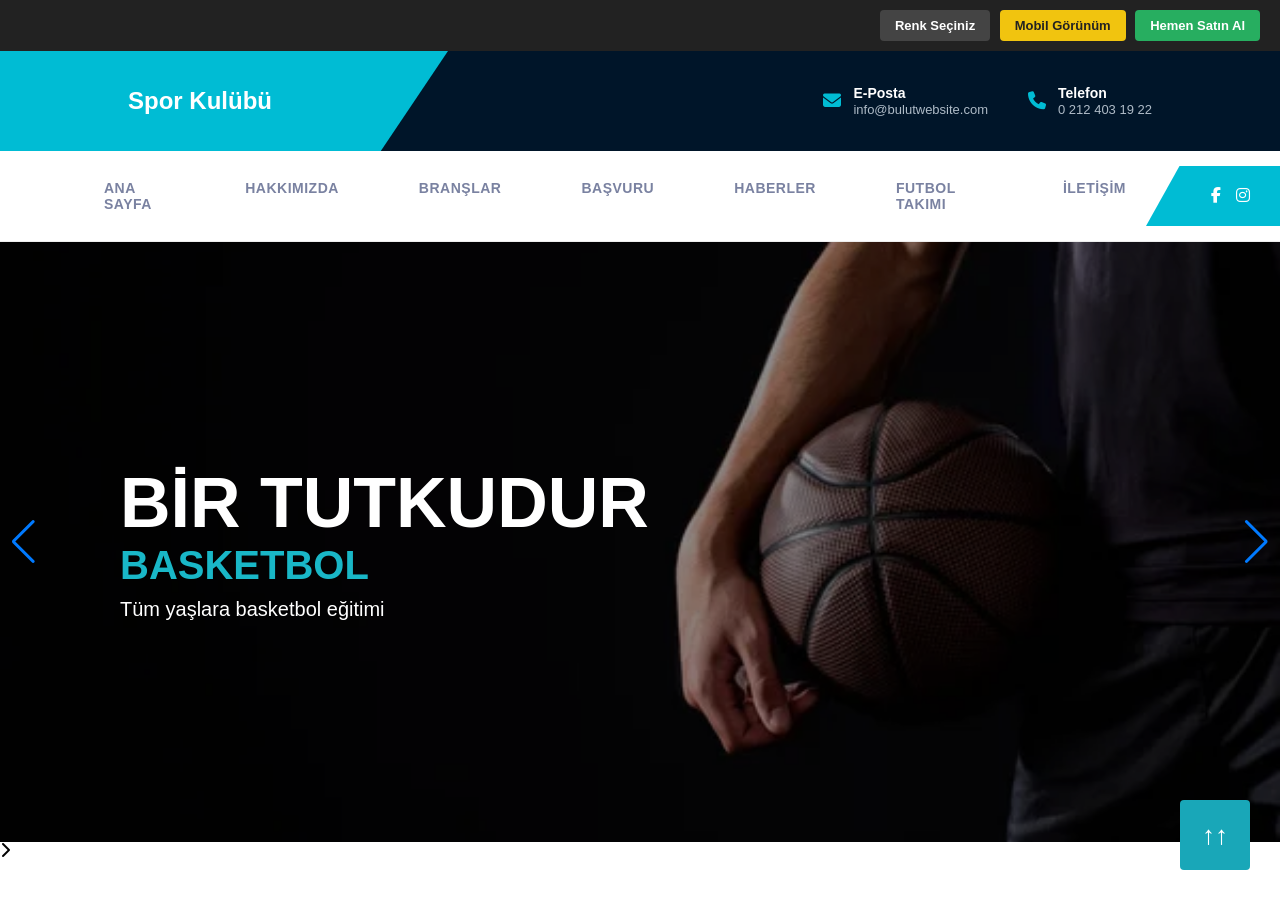
<file: index.html>
<!DOCTYPE html>
<html lang="tr">
<head>
    <meta charset="UTF-8">
    <meta name="viewport" content="width=device-width, initial-scale=1.0">
    <title>Spor Kulübü | ArdaWeb Demo</title>
    
    <head>
    <link href="https://fonts.googleapis.com/css2?family=Montserrat:wght@800;900&display=swap" rel="stylesheet">
    
    <link rel="stylesheet" href="style.css">
    </head>
    
    <link rel="stylesheet" href="https://cdnjs.cloudflare.com/ajax/libs/font-awesome/6.0.0/css/all.min.css">

    <link rel="stylesheet" href="https://cdn.jsdelivr.net/npm/swiper@11/swiper-bundle.min.css"/>

    <link rel="stylesheet" href="https://cdn.jsdelivr.net/npm/swiper@11/swiper-bundle.min.css">

    <script src="https://cdn.jsdelivr.net/npm/swiper@11/swiper-bundle.min.js"></script>

    
    <link rel="stylesheet" href="https://cdnjs.cloudflare.com/ajax/libs/font-awesome/6.5.0/css/all.min.css">

</head>
<body>

    <div class="top-header-black">
        <div class="container-wide">
            <div class="logo-area">
                
            </div>
            <div class="header-buttons">
                <button class="btn-gray">Renk Seçiniz</button>
                <button class="btn-yellow">Mobil Görünüm</button>
                <button class="btn-green">Hemen Satın Al</button>
            </div>
        </div>
    </div>

    <div class="middle-header">
    <div class="cyan-box">
        <h2>Spor Kulübü</h2>
    </div>
    <div class="dark-blue-box">
        <div class="contact-group">
            <i class="fa fa-envelope"></i>
            <div class="text-wrapper">
                <span class="label">E-Posta</span>
                <span class="info">info@bulutwebsite.com</span>
            </div>
        </div>
        <div class="contact-group">
            <i class="fa fa-phone"></i>
            <div class="text-wrapper">
                <span class="label">Telefon</span>
                <span class="info">0 212 403 19 22</span>
            </div>
        </div>
    </div>
</div>

<nav class="main-navigation">
    <div class="nav-container">
       <ul class="nav-links">
    <li><a href="#">ANA SAYFA</a></li>
    <li><a href="hakkimizda.html">HAKKIMIZDA</a></li>
    <li><a href="#">BRANŞLAR</a></li>
    <li><a href="#">BAŞVURU</a></li>
    <li><a href="#">HABERLER</a></li>
    <li><a href="#">FUTBOL TAKIMI</a></li>
    <li><a href="#">İLETİŞİM</a></li>
</ul>
        
        <div class="social-side-wrapper">
            <a href="#"><i class="fab fa-facebook-f"></i></a>
            <a href="#"><i class="fab fa-instagram"></i></a>
        </div>
    </div>
</nav>
        </div>
    </div>
</nav>

<div class="swiper mySwiper">

<div class="swiper-wrapper">

<!-- Basketbol -->
<div class="swiper-slide">
<img src="basketbol.png">

<div class="slider-text">
<h1>BİR TUTKUDUR</h1>
<h2>BASKETBOL</h2>
<p>Tüm yaşlara basketbol eğitimi</p>
</div>
</div>


<!-- Voleybol -->
<div class="swiper-slide">
<img src="voleybol.jpg">

<div class="slider-text">
<h1>VOLEYBOL TAKIMI</h1>
<h2>KAYITLARI BAŞLADI</h2>
<p>Spor kulübümüze kayıtlar başladı</p>
</div>
</div>


<!-- Futbol -->
<div class="swiper-slide">
<img src="futbol.jpg">

<div class="slider-text">
<h1>FUTBOL OKULU</h1>
<h2>KAYITLARI BAŞLADI</h2>
<p>Genç sporcular için profesyonel futbol eğitimi</p>
<button>DETAYLAR</button>
</div>
</div>

</div>

<div class="swiper-button-next"></div>
<div class="swiper-button-prev"></div>

</div>
</div>

</div>

<script src="script.js"></script>
</section>

<script src="script.js"></script>
            </div>
        </div>

    
        </div>
    </div>
</section>
        </div>
    </div>

    <div class="slider-arrow right-arrow"><i class="fa fa-chevron-right"></i></div>
</section>
<script src="https://cdn.jsdelivr.net/npm/swiper@11/swiper-bundle.min.js"></script>

<script src="https://cdn.jsdelivr.net/npm/swiper@11/swiper-bundle.min.js"></script>

<script>
var swiper = new Swiper(".mySwiper", {
  loop: true,
  autoplay: {
    delay: 5000,
    disableOnInteraction: false
  },
  effect: "fade",
  navigation: {
    nextEl: ".swiper-button-next",
    prevEl: ".swiper-button-prev"
  }
});
</script>
<div class="scroll-top" onclick="scrollToTop()">↑↑</div>

<script>
function scrollToTop(){
window.scrollTo({
top:0,
behavior:"smooth"
});
}
<div class="scroll-top" onclick="scrollToTop()">↑↑</div>
</script>
</body>
</html>
</file>
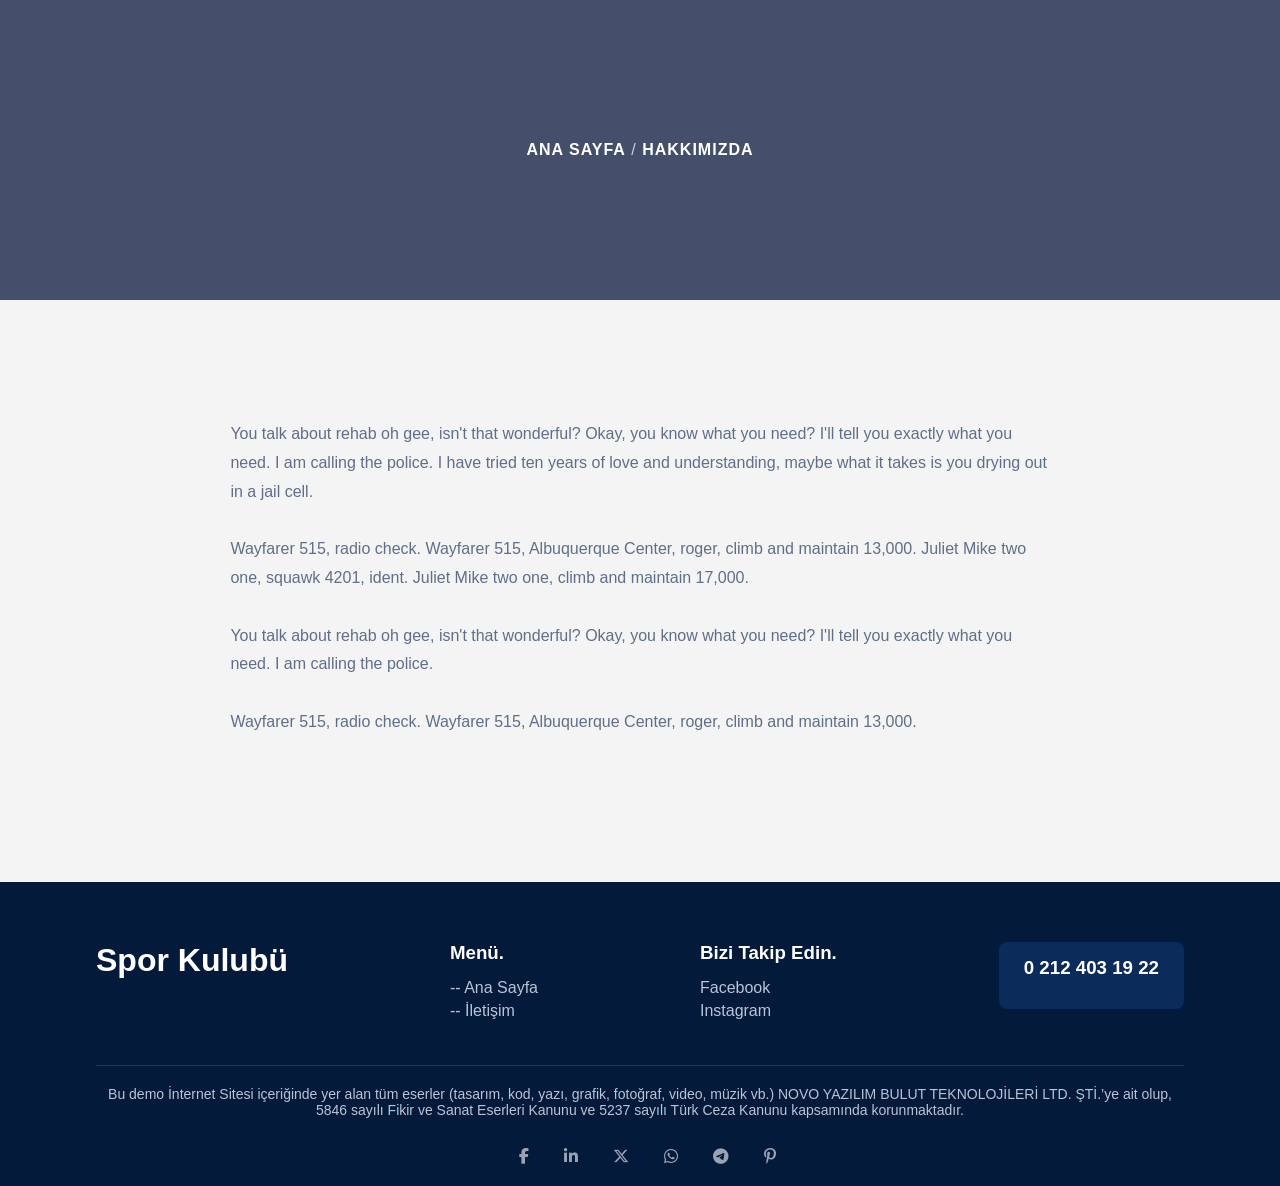
<file: hakkimizda.html>
<!DOCTYPE html>
<html>
<head>
<title>Hakkımızda</title>
<link rel="stylesheet" href="style.css">
</head>

<link rel="stylesheet" href="https://cdnjs.cloudflare.com/ajax/libs/font-awesome/6.5.0/css/all.min.css">
<body>

<section class="page-header">
    <div class="page-header-content">
        <p>
<a href="index.html">ANA SAYFA</a> / <span>HAKKIMIZDA</span>
</p>
    </div>
</section>

<section class="about-content">
    <div class="container">

        <section class="about-content">
<div class="container">

<p>
You talk about rehab oh gee, isn't that wonderful? Okay, you know what you need? I'll tell you exactly what you need. I am calling the police. I have tried ten years of love and understanding, maybe what it takes is you drying out in a jail cell.
<br><br>

Wayfarer 515, radio check. Wayfarer 515, Albuquerque Center, roger, climb and maintain 13,000. Juliet Mike two one, squawk 4201, ident. Juliet Mike two one, climb and maintain 17,000.
<br><br>

You talk about rehab oh gee, isn't that wonderful? Okay, you know what you need? I'll tell you exactly what you need. I am calling the police.
<br><br>

Wayfarer 515, radio check. Wayfarer 515, Albuquerque Center, roger, climb and maintain 13,000.
</p>
</div>
</section>

    </div>
</section>
<footer class="footer">

<div class="footer-container">

<div class="footer-col">
<h2>Spor Kulubü</h2>
</div>

<div class="footer-col">
<h3>Menü.</h3>
<p>-- Ana Sayfa</p>
<p>-- İletişim</p>
</div>

<div class="footer-col">
<h3>Bizi Takip Edin.</h3>
<p>Facebook</p>
<p>Instagram</p>
</div>

<div class="footer-col phone">
<h3>0 212 403 19 22</h3>
</div>

</div>

<div class="footer-bottom">
<p>
Bu demo İnternet Sitesi içeriğinde yer alan tüm eserler (tasarım, kod, yazı, grafik, fotoğraf, video, müzik vb.) 
NOVO YAZILIM BULUT TEKNOLOJİLERİ LTD. ŞTİ.’ye ait olup, 5846 sayılı Fikir ve Sanat Eserleri Kanunu ve 
5237 sayılı Türk Ceza Kanunu kapsamında korunmaktadır.
</p>


</div>
<div class="social-icons">
<a href="#"><i class="fab fa-facebook-f"></i></a>
<a href="#"><i class="fab fa-linkedin-in"></i></a>
<a href="#"><i class="fab fa-x-twitter"></i></a>
<a href="#"><i class="fab fa-whatsapp"></i></a>
<a href="#"><i class="fab fa-telegram"></i></a>
<a href="#"><i class="fab fa-pinterest-p"></i></a>
</div>  

</footer>
</body>
</html>
</file>
<file: style.css>
/* Temel Sıfırlama */
* {
    margin: 0;
    padding: 0;
    box-sizing: border-box;
    font-family: 'Arial', sans-serif;
}

.container {
    width: 90%;
    max-width: 1200px;
    margin: 0 auto;
    display: flex;
    justify-content: space-between;
    align-items: center;
}

/* Üst Bar */
.top-bar {
    background-color: #001f3f; /* Lacivert */
    color: white;
    padding: 10px 0;
    font-size: 14px;
}

.contact-info span {
    margin-right: 20px;
}

/* Navigasyon */
.navbar {
    background-color: white;
    padding: 20px 0;
    box-shadow: 0 2px 5px rgba(0,0,0,0.1);
}

.logo h1 {
    color: #00bcd4; /* Turkuaz */
    font-size: 24px;
}

.nav-links {
    list-style: none;
    display: flex;
}

.nav-links li a {
    text-decoration: none;
    color: #333;
    font-weight: bold;
    margin-left: 20px;
    font-size: 14px;
}

/* Hero Alanı */
.hero {
    height: 80vh;
    background: linear-gradient(rgba(0,0,0,0.3), rgba(0,0,0,0.3)), url('basketbol-bg.jpg');
    background-size: cover;
    background-position: center;
    display: flex;
    align-items: center;
    padding-left: 10%;
    color: white;
}

.hero-content h2 {
    font-size: 60px;
    line-height: 1.1;
    margin-bottom: 10px;
}

.btn-detail {
    display: inline-block;
    margin-top: 20px;
    padding: 15px 40px;
    background-color: #00bcd4;
    color: white;
    text-decoration: none;
    font-weight: bold;
    border-radius: 3px;
}

/* Menü genel stili */
.nav-links {
    list-style: none;
    display: flex;
    gap: 25px; /* Yazılar arası boşluk */
}

.nav-links li {
    position: relative; /* Efektin yazıya göre konumlanması için şart */
}

.nav-links li a {
    text-decoration: none;
    color: #333;
    font-weight: 600;
    padding: 10px 0;
    display: block;
    transition: color 0.3s; /* Yazı rengi geçişi yumuşak olsun */
}

/* --- MAVİ EFEKTİN BAŞLADIĞI YER --- */
.nav-links li a::after {
    content: ''; /* Boş bir içerik oluşturur */
    position: absolute;
    bottom: 0; /* Yazının tam altına yerleştirir */
    left: 0;
    width: 0; /* Başlangıçta genişliği 0 (gizli) */
    height: 3px; /* Mavi çizginin kalınlığı */
    background-color: #00bcd4; /* Görseldeki turkuaz/mavi renk */
    transition: width 0.3s ease-in-out; /* Genişleme hızı ve yumuşaklığı */
}

/* Mouse ile üzerine gelindiğinde (Hover durumu) */
.nav-links li a:hover {
    color: #00bcd4; /* Üstüne gelince yazı rengi de mavi olsun */
}

.nav-links li a:hover::after {
    width: 100%; /* Üzerine gelince genişlik 0'dan 100'e çıksın */
}


/* Menü linklerinin temel hali */
.nav-links li a {
    text-decoration: none;
    color: #333; /* Varsayılan siyah/gri yazı rengi */
    font-weight: bold;
    padding: 15px 20px;
    display: inline-block;
    
    /* Yumuşak bir geçiş istersen bu kalsın, 
       anında değişsin istersen bu satırı silebilirsin */
    transition: all 0.2s ease; 
}

/* FARE ÜZERİNE GELDİĞİNDE (HOVER) */
.nav-links li a:hover {
    color: #ffffff;           /* Yazı beyaz olsun */
    background-color: #00bcd4; /* Arka plan o meşhur mavi/turkuaz olsun */
}

* { margin: 0; padding: 0; box-sizing: border-box; font-family: 'Oswald', sans-serif; }

.container-wide {
    display: flex;
    justify-content: space-between;
    align-items: center;
    max-width: 1300px;
    margin: 0 auto;
    padding: 0 20px;
}

/* 1. SİYAH BAR */
.top-header-black {
    background-color: #222;
    padding: 10px 0;
}

.header-buttons button {
    border: none;
    padding: 8px 15px;
    margin-left: 5px;
    border-radius: 4px;
    font-weight: bold;
    cursor: pointer;
    font-size: 13px;
}
.btn-gray { background: #444; color: white; }
.btn-yellow { background: #f1c40f; color: #222; }
.btn-green { background: #27ae60; color: white; }

/* 2. ORTA BÖLÜM - YAMUK TASARIM */
.middle-header {
    display: flex;
    height: 100px;
    background-color: #001529; /* Lacivert arka plan */
}

.cyan-box {
    background-color: #00bcd4; /* Turkuaz */
    width: 35%;
    display: flex;
    align-items: center;
    padding-left: 10%;
    color: white;
    /* Sağ tarafı yamuk kesme */
    clip-path: polygon(0 0, 100% 0, 85% 100%, 0% 100%);
}

.dark-blue-box {
    flex: 1;
    display: flex;
    justify-content: flex-end;
    align-items: center;
    padding-right: 10%;
    gap: 40px;
    color: white;
}

.contact-item { display: flex; align-items: center; gap: 10px; }
.contact-item i { color: #00bcd4; font-size: 20px; }
.contact-item strong { display: block; font-size: 14px; }
.contact-item span { font-size: 12px; color: #ccc; }

/* 3. BEYAZ MENÜ */
.main-navigation {
    background: white;
    border-bottom: 1px solid #eee;
    padding: 15px 0;
}

.nav-links { list-style: none; display: flex; gap: 20px; }
.nav-links a {
    text-decoration: none;
    color: #666;
    font-size: 13px;
    font-weight: bold;
    transition: 0.3s;
}

/* Senin istediğin hover efekti */
.nav-links a:hover {
    color: #00bcd4;
}

.social-icons a {
    color: #666;
    margin-left: 15px;
    font-size: 16px;
}



/* Lacivert Alanın İçindeki Yazı Stilleri */
.contact-group {
    display: flex;
    align-items: center;
    gap: 12px;
}

.contact-group i {
    color: #00bcd4; /* İkon rengi turkuaz */
    font-size: 18px;
}

.text-wrapper {
    display: flex;
    flex-direction: column; /* Yazıları alt alta dizer */
}

.text-wrapper .label {
    color: #ffffff; /* Üstteki "E-Posta" yazısı tam beyaz */
    font-size: 14px;
    font-weight: bold;
    line-height: 1.2;
}

.text-wrapper .info {
    color: #aebbc7; /* Alttaki adresler daha açık gri/mavi tonu */
    font-size: 13px;
    font-weight: 400;
}

/* Menüdeki Yazı Boyutları (Beyaz Bar) */
.nav-links li a {
    color: #7a82a1; /* Yazıların asıl rengi (hafif gri-mavi) */
    font-size: 14px;
    font-weight: 700; /* Kalın yazı */
    text-decoration: none;
    letter-spacing: 0.5px;
}

/* Sağdaki Sosyal Medya Alanı (Yamuk Kesim) */
.social-side {
    background-color: #00bcd4;
    padding: 0 40px;
    height: 100%;
    display: flex;
    align-items: center;
    gap: 20px;
    /* Görseldeki gibi sola doğru yamuk kesim */
    clip-path: polygon(15% 0, 100% 0, 100% 100%, 0% 100%);
}

.social-side i {
    color: white;
    font-size: 18px;
}

.nav-container {
    display: flex;
    align-items: center;
    justify-content: flex-start; /* Linkleri baştan başlatır */
    padding-left: 5%; /* Sol boşluk */
    height: 60px; /* Menü yüksekliği */
    background: #fff;
    position: relative;
    overflow: hidden; /* Yamuk alanın taşmasını önler */
}

.nav-links {
    display: flex;
    list-style: none;
    gap: 20px;
}

/* --- SOSYAL MEDYA ALANINI SAĞA ATAN KISIM --- */
.social-side-wrapper {
    margin-left: auto; /* Bu komut her şeyi en sağa iter */
    background-color: #00bcd4; /* Turkuaz renk */
    height: 100%;
    display: flex;
    align-items: center;
    padding: 0 30px 0 50px; /* İç boşluklar */
    
    /* Sola doğru yamuk kesim efekti */
    clip-path: polygon(25% 0%, 100% 0%, 100% 100%, 0% 100%);
}

.social-side-wrapper a {
    color: white;
    margin-left: 15px;
    font-size: 16px;
    transition: 0.3s;
}

.social-side-wrapper a:hover {
    opacity: 0.8;
    transform: scale(1.1);
}

.hero-slider {
    position: relative;
    width: 100%;
    height: 80vh; /* Yükseklik */
    overflow: hidden;
    background-color: #000;
}

.slider-container {
    width: 100%;
    height: 100%;
}

.slide {
    position: absolute;
    top: 0;
    left: 0;
    width: 100%;
    height: 100%;
    opacity: 0; /* Başlangıçta gizli */
    transition: opacity 0.8s ease-in-out;
    display: flex;
    align-items: center;
}

.slide.active {
    opacity: 1; /* Sadece aktif olan görünür */
}

.slide img {
    position: absolute;
    width: 100%;
    height: 100%;
    object-fit: cover; /* Resmi kutuya sığdırır */
    z-index: -1;
    filter: brightness(0.7); /* Yazılar için resmi biraz karartır */
}

/* İçerik Konumu */
.hero-content {
    margin-left: 10%;
    color: white;
    z-index: 2;
}


/* Ana konteyner */
.hero-section {
    position: relative;
    width: 100%;
    height: 80vh; /* Ekranın %80'ini kaplasın */
    background-image: url("basketbol.png"); /* Buradaki isim klasördekiyle aynı olmalı */
    background-size: cover; /* Resmi alanı kaplayacak şekilde büyütür */
    background-position: center; /* Resmi ortalar */
    background-repeat: no-repeat;
    display: flex;
    align-items: center; /* Yazıları dikeyde ortalar */
    overflow: hidden;
}

/* Yazıların okunması için resmin üzerine hafif bir karartma */
.hero-section::before {
    content: '';
    position: absolute;
    top: 0;
    left: 0;
    width: 100%;
    height: 100%;
    background: rgba(0, 0, 0, 0.4); /* %40 siyahlık ekler */
    z-index: 1;
}

/* İçeriklerin karartmanın üstünde kalması için */
.hero-content {
    position: relative;
    z-index: 2;
    margin-left: 10%; /* Yazıları biraz sağa iter */
}

.hero-section {
    position: relative;
    width: 100%;
    height: 80vh;
    overflow: hidden;
    display: flex;
    align-items: center;
}

/* Resmi arka plana sabitleme */
.hero-bg-img {
    position: absolute;
    top: 0;
    left: 0;
    width: 100%;
    height: 100%;
    object-fit: cover; /* Resmi ezmeden kutuya yayar */
    z-index: -1; /* Yazıların arkasına atar */
}

.hero-overlay {
    width: 100%;
    height: 100%;
    background: rgba(0, 0, 0, 0.3); /* Resmin üzerine hafif siyahlık */
    display: flex;
    align-items: center;
    padding-left: 10%;
}

.hero-content h1 {
    color: white;
    font-size: 60px;
    font-weight: 900;
}

.hero-section {
    position: relative;
    width: 100%;
    height: 80vh; /* Ekranın %80'i kadar yükseklik */
    background-image: linear-gradient(rgba(0,0,0,0.5), rgba(0,0,0,0.5)), url('basketbol.png');
    background-size: cover;      /* Resmi alana tam yayar */
    background-position: center;   /* Resmi ortalar */
    background-repeat: no-repeat;
    display: flex;
    align-items: center; /* Yazıları dikeyde ortalar */
    padding-left: 10%;   /* Yazıları soldan içeri alır */
}

.hero-content {
    color: white;
    z-index: 2;
}

.hero-content h1 {
    font-size: 60px;
    font-weight: 900;
    line-height: 1.1;
    margin-bottom: 10px;
    text-transform: uppercase;
}

.hero-content .highlight {
    color: #00bcd4; /* Mavi vurgu rengi */
}

/* O turkuaz buton */
.hero-btn {
    display: inline-block;
    background-color: #00bcd4;
    color: white;
    padding: 15px 35px;
    text-decoration: none;
    font-weight: bold;
    border-radius: 2px;
    margin-top: 20px;
    transition: 0.3s;
}

.hero-btn:hover {
    background-color: #008ba3;
    transform: scale(1.05);
}

.hero-section {
    position: relative;
    width: 100%;
    height: 80vh;
    /* rgba(0,0,0, 0.2) sondaki 0.2 değeri karanlığı belirler. 
       0.5'ten 0.2'ye düşürerek resmi çok daha açık hale getirdik. */
    background-image: linear-gradient(rgba(0,0,0,0.2), rgba(0,0,0,0.2)), url('basketbol.png');
    background-size: cover;
    background-position: center;
    background-repeat: no-repeat;
    display: flex;
    align-items: center;
    padding-left: 10%;
}

.hero-slider {
    position: relative;
    width: 100%;
    height: 80vh;
    overflow: hidden;
}

.slide {
    position: absolute;
    top: -100%; /* Başlangıçta ekranın üstünde gizli */
    left: 0;
    width: 100%;
    height: 100%;
    transition: all 0.8s ease-in-out; /* Geçiş hızı */
    z-index: 1;
}

.slide.active {
    top: 0; /* Aktif olduğunda yerine oturur */
    z-index: 2;
}

.slide-bg {
    width: 100%;
    height: 100%;
    object-fit: cover;
    filter: brightness(0.8);
}

.hero-content {
    position: absolute;
    top: 50%;
    left: 10%;
    transform: translateY(-50%);
    color: white;
    z-index: 3;
}

*{
margin:0;
padding:0;
box-sizing:border-box;
font-family:Arial;
}

/* ÜST BAR */

.topbar{
background:#2b2b2b;
color:white;
display:flex;
justify-content:space-between;
align-items:center;
padding:15px 40px;
}

.logo{
font-size:30px;
font-weight:bold;
}

.logo span{
color:orange;
}

.top-buttons .btn{
border:none;
padding:10px 15px;
margin-left:10px;
cursor:pointer;
}

.gray{background:#555;color:white;}
.yellow{background:#f5b400;color:black;}
.green{background:#2ecc71;color:white;}

/* İLETİŞİM BAR */

.contact-bar{
background:#0b2c5c;
color:white;
display:flex;
justify-content:space-between;
padding:20px 40px;
align-items:center;
}

.site-title{
font-size:30px;
font-weight:bold;
color:#00bcd4;
}

.contact-info span{
margin-left:20px;
}

/* MENÜ */

.menu{
background:#eee;
padding:15px 40px;
}

.menu ul{
display:flex;
list-style:none;
gap:25px;
font-weight:bold;
}

/* SLIDER */

.slider{
height:600px;
background:url("voleybol.jpg");
background-size:cover;
background-position:center;
display:flex;
align-items:center;
padding-left:80px;
color:white;
}

.slider h1{
font-size:70px;
font-weight:bold;
}

.slider p{
margin:20px 0;
font-size:20px;
}

.detay{
background:#00bcd4;
border:none;
padding:15px 30px;
color:white;
font-weight:bold;
cursor:pointer;
}

.slider{
position:relative;
height:600px;
overflow:hidden;
}

.slider img{
width:100%;
height:600px;
object-fit:cover;
}

.slider-text{
position:absolute;
top:50%;
left:80px;
color:white;
transform:translateY(-50%);
}

.slider{
position:relative;
width:100%;
height:600px;
overflow:hidden;
}

.slider img{
width:100%;
height:600px;
object-fit:cover;
transition:opacity 1s;
}

.slider-text{
position:absolute;
top:50%;
left:100px;
transform:translateY(-50%);
color:white;
}   

.slider-text h1{
font-size:70px;
}

.slider-text h2{
font-size:40px;
color:#21b6c6;
}

.slider-text p{
margin-top:10px;
font-size:20px;
}

.slider-text button{
margin-top:20px;
padding:15px 35px;
background:#21b6c6;
border:none;
color:white;
font-weight:bold;
cursor:pointer;
}

.slider img{
position:absolute;
top:0;
left:0;
width:100%;
height:100%;
object-fit:cover;
}

.slider img{
position:absolute;
top:0;
left:0;
width:100%;
height:100%;
object-fit:cover;
opacity:1;
transition:opacity 1.5s ease;
}

.slider-text{
position:absolute;
top:50%;
left:100px;
transform:translateY(-50%);
color:white;
animation:slideText 1s ease;
}

@keyframes slideText{
from{
opacity:0;
transform:translate(-50px,-50%);
}
to{
opacity:1;
transform:translate(0,-50%);
}
}

.swiper{
width:100%;
height:600px;
}

.swiper-slide{
background-size:cover;
background-position:center;
position:relative;
}

.slide1{
background-image:url("basketbol.png");
}

.slide2{
background-image:url("voleybol.jpg");
}

.slider-text{
position:absolute;
top:50%;
left:120px;
transform:translateY(-50%);
color:white;
}

.slider-text h1{
font-size:70px;
}

.slider-text h2{
font-size:40px;
color:#19b7c7;
}

.slider-text p{
margin-top:10px;
font-size:20px;
}

.slider-text button{
margin-top:20px;
padding:15px 35px;
background:#19b7c7;
border:none;
color:white;
cursor:pointer;
}

.swiper{
width:100%;
height:600px;
}

.swiper-slide{
position:relative;
}

.swiper-slide img{
width:100%;
height:600px;
object-fit:cover;
}

.slider-text{
position:absolute;
top:50%;
left:120px;
transform:translateY(-50%);
color:white;
}

.slider-text h1,
.slider-text h2,
.slider-text p,
.slider-text button{
opacity:0;
transform:translateX(-80px);
animation:slideText 1s forwards;
}

.slider-text h1{
animation-delay:0.3s;
}

.slider-text h2{
animation-delay:0.6s;
}

.slider-text p{
animation-delay:0.9s;
}

.slider-text button{
animation-delay:1.2s;
}

@keyframes slideText{
to{
opacity:1;
transform:translateX(0);
}
}

.swiper-slide img{
width:100%;
height:600px;
object-fit:cover;
animation:zoomEffect 8s ease-in-out;
}

@keyframes zoomEffect{
0%{
transform:scale(1);
}
100%{
transform:scale(1.1);
}
}


.swiper-slide::after{
content:"";
position:absolute;
top:0;
left:0;
width:100%;
height:100%;
background:rgba(0,0,0,0.45);
}


.swiper-slide img{
width:100%;
height:600px;
object-fit:cover;
animation:zoomSlider 10s ease-in-out;
}

@keyframes zoomSlider{
0%{
transform:scale(1);
}
100%{
transform:scale(1.15);
}
}


.slider-text h1,
.slider-text h2,
.slider-text p,
.slider-text button{
opacity:0;
transform:translateX(-80px);
animation:slideText 1s forwards;
}

.slider-text h1{
animation-delay:0.3s;
}

.slider-text h2{
animation-delay:0.6s;
}

.slider-text p{
animation-delay:0.9s;
}

.slider-text button{
animation-delay:1.2s;
}

@keyframes slideText{
to{
opacity:1;
transform:translateX(0);
}
}


.slider-text{
position:absolute;
top:50%;
left:120px;
transform:translateY(-50%);
color:white;
z-index:10;
}

.menu li{
display:inline-block;
line-height:60px;
}

.menu li a{
text-decoration:none;
padding:20px;
color:#6c7a89;
font-weight:600;
}

.page-header{
    background:#44506b;
    height:300px;
    display:flex;
    align-items:center;
    justify-content:center;
    text-align:center;
}

.page-header h1{
    color:white;
    font-size:80px;
    font-weight:700;
    margin-bottom:15px;
}

.page-header p{
    color:#c7d0df;
    font-size:16px;
    letter-spacing:1px;
}

.page-header span{
    color:white;
    font-weight:600;
}

.about-content{
    padding:60px 0;
    background:#f4f4f4;
}

.container{
    width:80%;
    margin:auto;
}

.about-content p{
    color:#5f6f89;
    font-size:16px;
    line-height:1.8;
    margin-bottom:25px;
}

.about-content{
padding:60px 0;
background:#f4f4f4;
}

.about-content p{
font-size:16px;
color:#5f6f89;
line-height:1.8;
margin-bottom:25px;
}
.footer{
background:#031a3a;
color:white;
padding:60px 0 20px 0;
}

.footer-container{
width:85%;
margin:auto;
display:flex;
justify-content:space-between;
align-items:flex-start;
}

.footer-col h2{
font-size:32px;
}

.footer-col h3{
margin-bottom:15px;
}

.footer-col p{
color:#b9c4d6;
margin:5px 0;
}

.phone{
background:#0b2b5a;
padding:15px 25px;
border-radius:8px;
}

.footer-bottom{
text-align:center;
border-top:1px solid #1c3a6b;
margin-top:40px;
padding-top:20px;
font-size:14px;
color:#b9c4d6;
width:85%;
margin-left:auto;
margin-right:auto;
}

.scroll-top{
position:fixed;
right:30px;
bottom:30px;
width:60px;
height:60px;
background:#18a9b7;
color:white;
font-size:28px;
display:flex;
align-items:center;
justify-content:center;
cursor:pointer;
border-radius:4px;
transition:0.3s;
}

.scroll-top:hover{
background:#0f8f9b;
}

.scroll-top{
position:fixed;
right:30px;
bottom:30px;
width:70px;
height:70px;
background:#19a7b8;
color:white;
display:flex;
align-items:center;
justify-content:center;
font-size:26px;
cursor:pointer;
z-index:999;
}
.page-header a{
color:white;
text-decoration:none;
font-weight:600;
}

.social-icons{
margin-top:40px;
display:flex;
gap:25px;
font-size:22px;
}

.social-icons a{
color:#8a93a5;
transition:0.3s;
}

.social-icons a:hover{
color:#19a7b8;
}

.social-icons{
margin-top:30px;
display:flex;
gap:20px;
font-size:22px;
justify-content:center;
}

.social-icons a{
color:#9aa3b2;
text-decoration:none;
}

.social-icons a:hover{
color:#18c1cc;
}
@media (max-width: 992px){

.nav-container{
flex-direction: column;
}

.nav-links{
flex-direction: column;
gap:15px;
text-align:center;
}

.slider-text h1{
font-size:40px;
}

.slider-text h2{
font-size:22px;
}

}

@media (max-width: 600px){

.slider-text h1{
font-size:30px;
}

.slider-text h2{
font-size:18px;
}

.footer-top{
flex-direction: column;
text-align:center;
gap:30px;
}

.social-icons{
justify-content:center;
}

}

@media (max-width: 768px){

.nav-container{
flex-direction:column;
align-items:center;
}

.nav-links{
flex-direction:column;
gap:15px;
}

.slider-text h1{
font-size:28px;
}

.slider-text h2{
font-size:18px;
}

.footer-top{
flex-direction:column;
text-align:center;
}

}

.mobile-view{
max-width:375px;
margin:auto;
border:3px solid #000;
}

.mobile-mode{
max-width:600px;
margin:40px auto;
border:4px solid black;
border-radius:20px;
overflow:hidden;
}
.mobile-mode #menu{
display:none;
flex-direction:column;
background:white;
width:100%;
padding:20px;
}

.mobile-mode #menu li{
display:block;
margin:10px 0;
text-align:left;
}

.mobile-mode #menu a{
display:block;
padding:10px;
}


.menu-btn{
font-size:28px;
cursor:pointer;
position:absolute;
left:20px;
top:20px;
z-index:1001;
}

.mobile-mode #menu{
position:fixed;
top:0;
left:-250px;
width:250px;
height:100%;
background:#000;
flex-direction:column;
padding-top:80px;
transition:0.3s;
}

.mobile-mode #menu li{
margin:20px;
}

.mobile-mode #menu a{
color:white;
text-decoration:none;
font-size:18px;
}

.mobile-mode #menu.active{
left:0;
}
</file>
